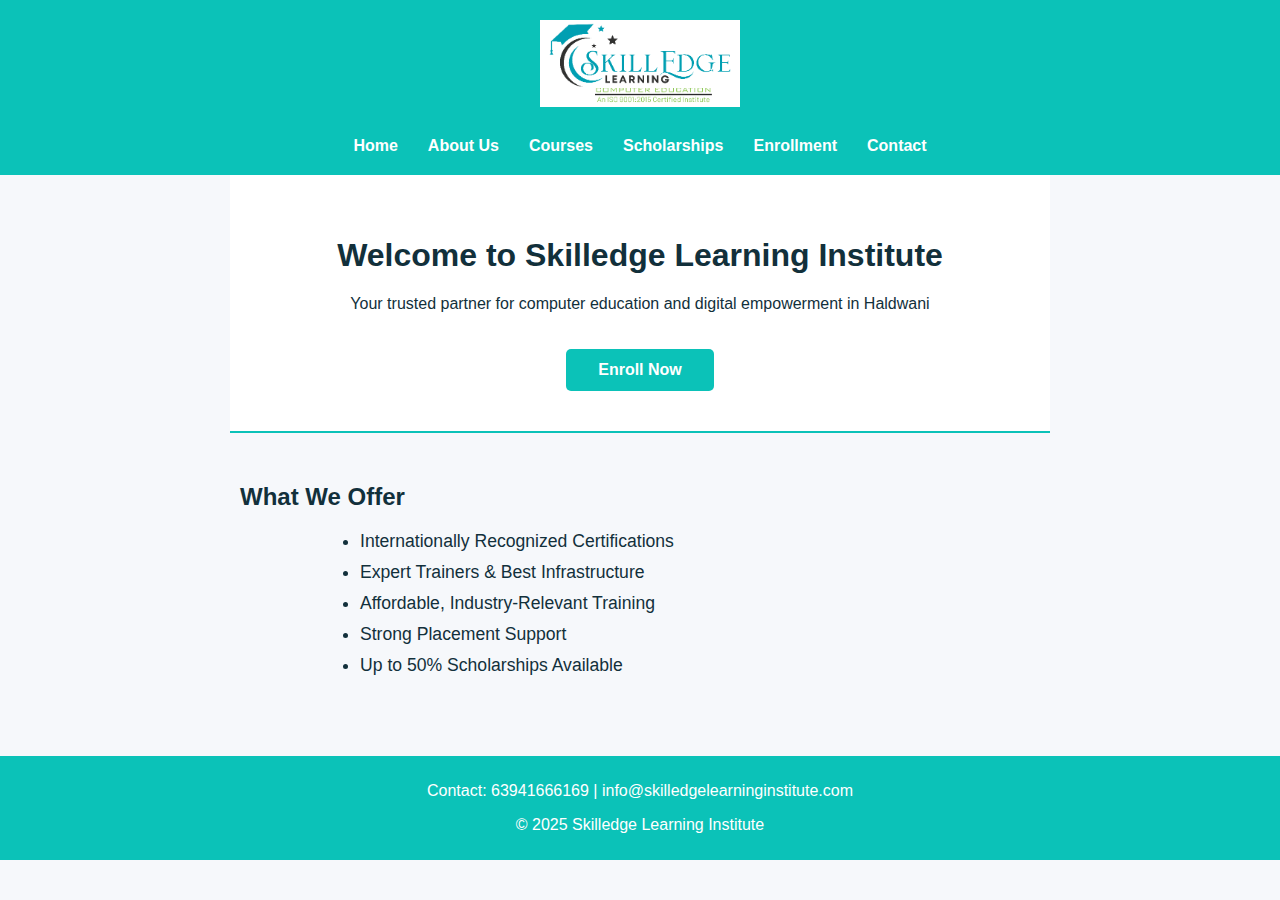
<file: index.html>
<!DOCTYPE html>
<html lang="en">
<head>
  <meta charset="UTF-8">
  <title>Skilledge Learning Institute</title>
  <link rel="stylesheet" href="assets/styles.css">
</head>
<body>
  <header>
    <img src="assets/logo.png" alt="Skilledge Learning Institute Logo" class="logo">
    <nav>
      <ul>
        <li><a href="index.html">Home</a></li>
        <li><a href="about.html">About Us</a></li>
        <li><a href="courses.html">Courses</a></li>
        <li><a href="scholarships.html">Scholarships</a></li>
        <li><a href="enroll.html">Enrollment</a></li>
        <li><a href="contact.html">Contact</a></li>
      </ul>
    </nav>
  </header>
  <section class="hero">
    <h1>Welcome to Skilledge Learning Institute</h1>
    <p>Your trusted partner for computer education and digital empowerment in Haldwani</p>
    <a href="enroll.html" class="cta-btn">Enroll Now</a>
  </section>
  <section class="features">
    <h2>What We Offer</h2>
    <ul>
      <li>Internationally Recognized Certifications</li>
      <li>Expert Trainers & Best Infrastructure</li>
      <li>Affordable, Industry-Relevant Training</li>
      <li>Strong Placement Support</li>
      <li>Up to 50% Scholarships Available</li>
    </ul>
  </section>
  <footer>
    <p>Contact: 63941666169 | info@skilledgelearninginstitute.com</p>
    <p>&copy; 2025 Skilledge Learning Institute</p>
  </footer>
</body>
</html>
</file>
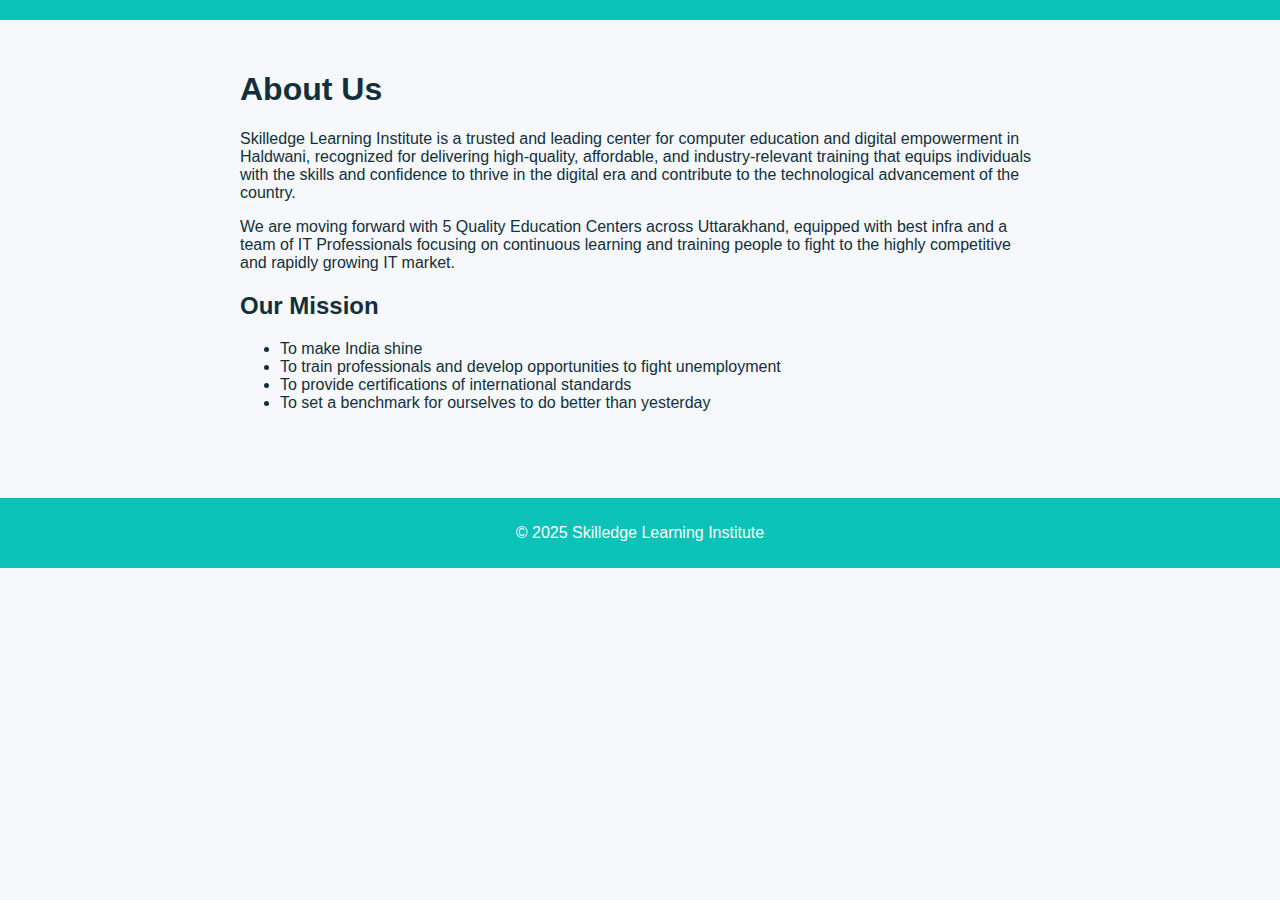
<file: about.html>
<!DOCTYPE html>
<html lang="en">
<head>
  <meta charset="UTF-8">
  <title>About Us | Skilledge Learning Institute</title>
  <link rel="stylesheet" href="assets/styles.css">
</head>
<body>
  <header>
    <!-- Logo and nav as above -->
  </header>
  <section>
    <h1>About Us</h1>
    <p>Skilledge Learning Institute is a trusted and leading center for computer education and digital empowerment in Haldwani, recognized for delivering high-quality, affordable, and industry-relevant training that equips individuals with the skills and confidence to thrive in the digital era and contribute to the technological advancement of the country.</p>
    <p>We are moving forward with 5 Quality Education Centers across Uttarakhand, equipped with best infra and a team of IT Professionals focusing on continuous learning and training people to fight to the highly competitive and rapidly growing IT market.</p>
    <h2>Our Mission</h2>
    <ul>
      <li>To make India shine</li>
      <li>To train professionals and develop opportunities to fight unemployment</li>
      <li>To provide certifications of international standards</li>
      <li>To set a benchmark for ourselves to do better than yesterday</li>
    </ul>
  </section>
  <footer>
    <p>&copy; 2025 Skilledge Learning Institute</p>
  </footer>
</body>
</html>
</file>
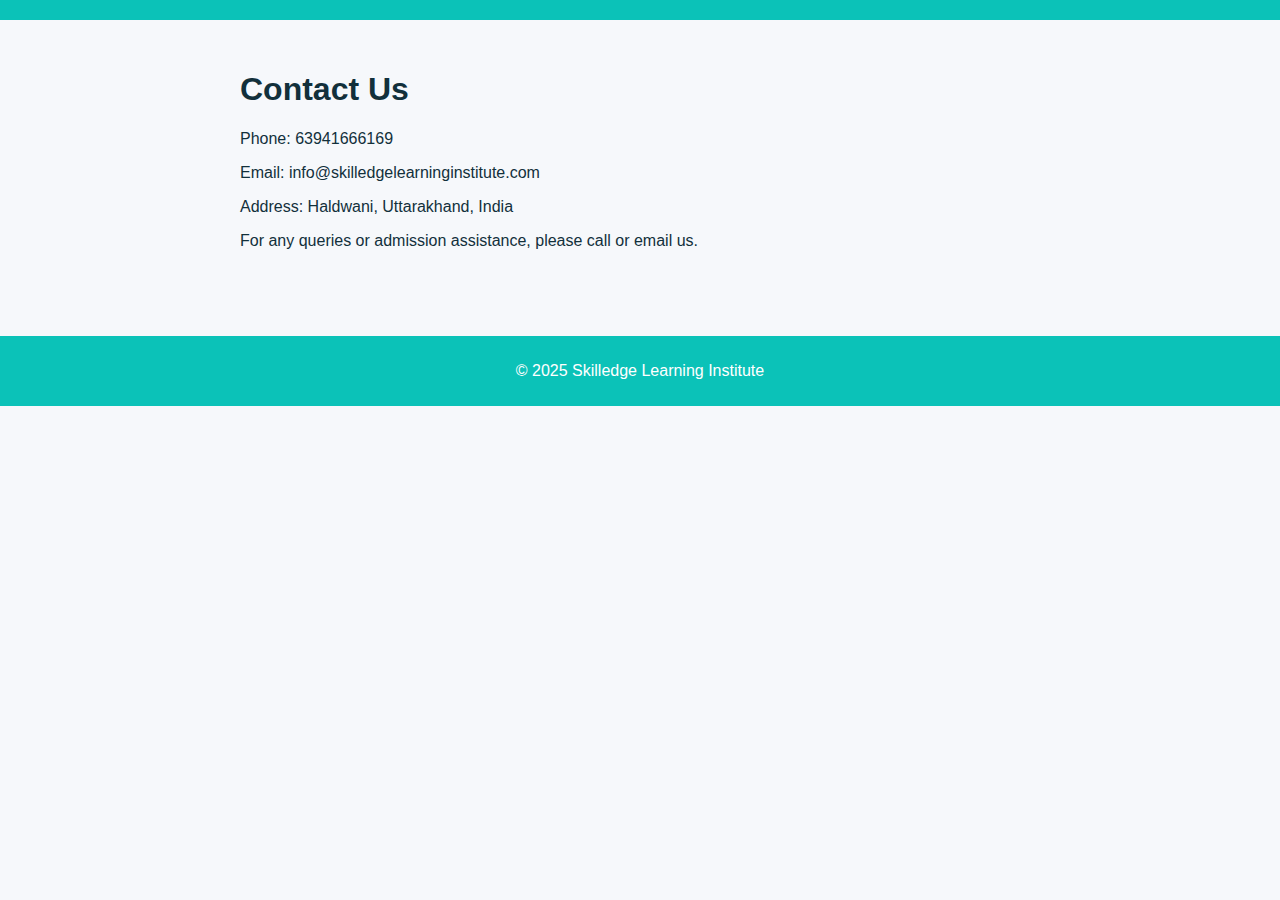
<file: contact.html>
<!DOCTYPE html>
<html lang="en">
<head>
  <meta charset="UTF-8">
  <title>Contact | Skilledge Learning Institute</title>
  <link rel="stylesheet" href="assets/styles.css">
</head>
<body>
  <header>
    <!-- Logo and nav as above -->
  </header>
  <section>
    <h1>Contact Us</h1>
    <p>Phone: 63941666169</p>
    <p>Email: info@skilledgelearninginstitute.com</p>
    <p>Address: Haldwani, Uttarakhand, India</p>
    <p>For any queries or admission assistance, please call or email us.</p>
  </section>
  <footer>
    <p>&copy; 2025 Skilledge Learning Institute</p>
  </footer>
</body>
</html>
</file>
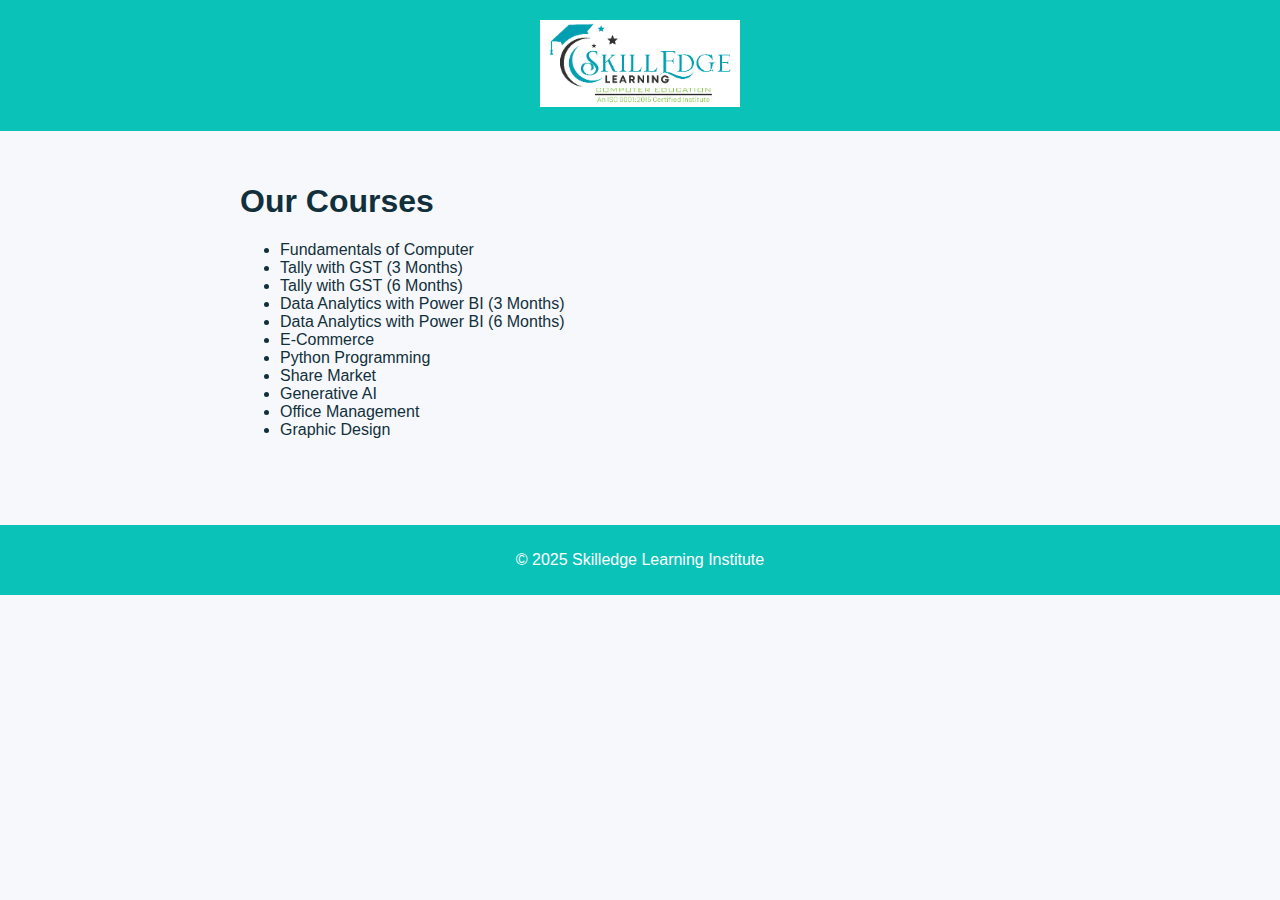
<file: courses.html>
<!DOCTYPE html>
<html lang="en">
<head>
  <meta charset="UTF-8">
  <title>Courses | Skilledge Learning Institute</title>
  <link rel="stylesheet" href="assets/styles.css">
</head>
<body>
  <header>
    <img src="assets/logo.png" alt="Skilledge Learning Institute Logo" class="logo">
    <nav>
      <!-- ...links as above... -->
    </nav>
  </header>
  <section>
    <h1>Our Courses</h1>
    <ul>
      <li>Fundamentals of Computer</li>
      <li>Tally with GST (3 Months)</li>
      <li>Tally with GST (6 Months)</li>
      <li>Data Analytics with Power BI (3 Months)</li>
      <li>Data Analytics with Power BI (6 Months)</li>
      <li>E-Commerce</li>
      <li>Python Programming</li>
      <li>Share Market</li>
      <li>Generative AI</li>
      <li>Office Management</li>
      <li>Graphic Design</li>
    </ul>
  </section>
  <footer>
    <p>&copy; 2025 Skilledge Learning Institute</p>
  </footer>
</body>
</html>
</file>
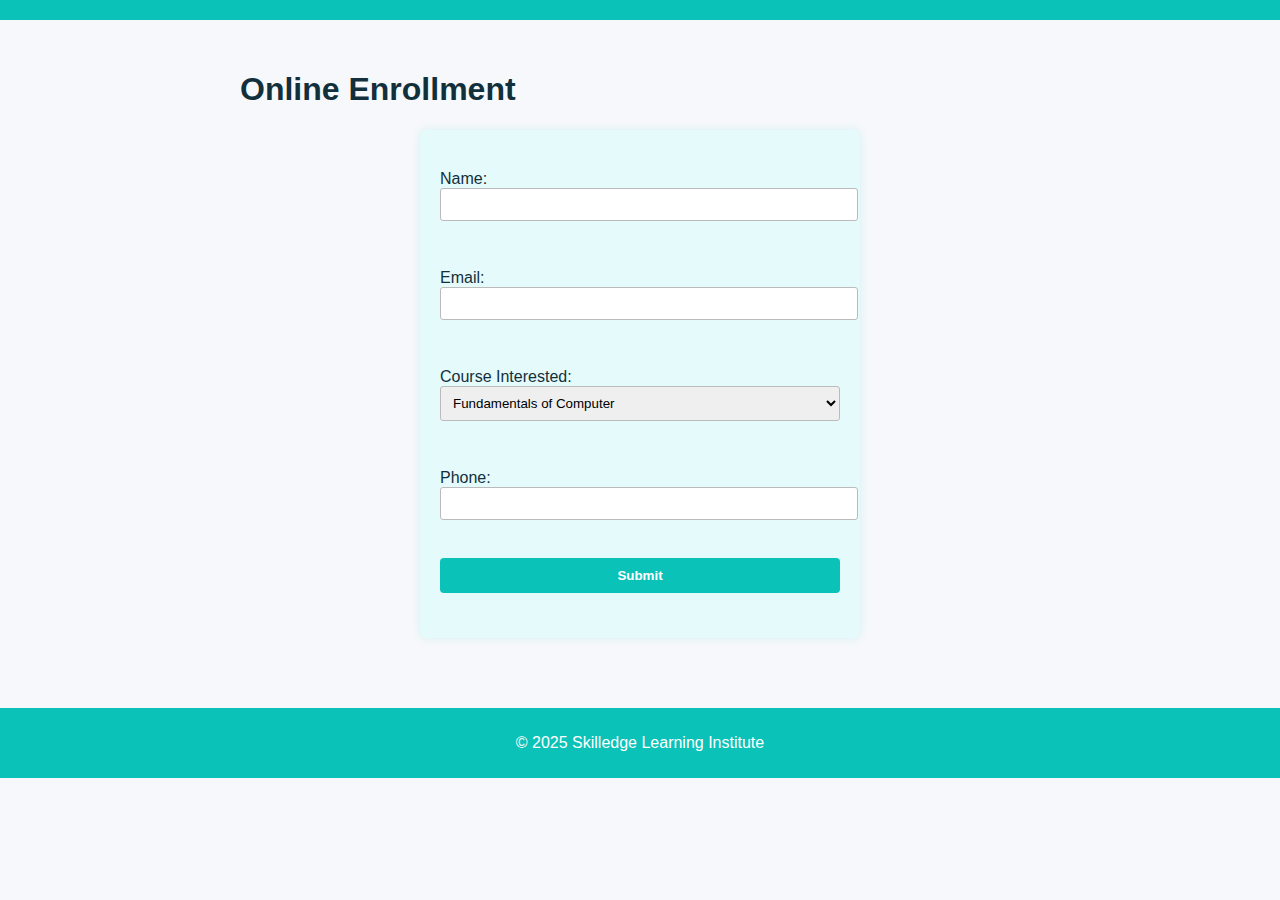
<file: enroll.html>
<!DOCTYPE html>
<html lang="en">
<head>
  <meta charset="UTF-8">
  <title>Online Enrollment | Skilledge Learning Institute</title>
  <link rel="stylesheet" href="assets/styles.css">
</head>
<body>
  <header>
    <!-- Logo and nav as above -->
  </header>
  <section>
    <h1>Online Enrollment</h1>
    <form action="mailto:info@skilledgelearninginstitute.com" method="post" enctype="text/plain">
      <label>Name:<br>
        <input type="text" name="name" required>
      </label><br>
      <label>Email:<br>
        <input type="email" name="email" required>
      </label><br>
      <label>Course Interested:<br>
        <select name="course">
          <option>Fundamentals of Computer</option>
          <option>Tally with GST (3 Months)</option>
          <option>Tally with GST (6 Months)</option>
          <option>Data Analytics with Power BI (3 Months)</option>
          <option>Data Analytics with Power BI (6 Months)</option>
          <option>E-Commerce</option>
          <option>Python Programming</option>
          <option>Share Market</option>
          <option>Generative AI</option>
          <option>Office Management</option>
          <option>Graphic Design</option>
        </select>
      </label><br>
      <label>Phone:<br>
        <input type="text" name="phone">
      </label><br>
      <input type="submit" value="Submit">
    </form>
  </section>
  <footer>
    <p>&copy; 2025 Skilledge Learning Institute</p>
  </footer>
</body>
</html>
</file>
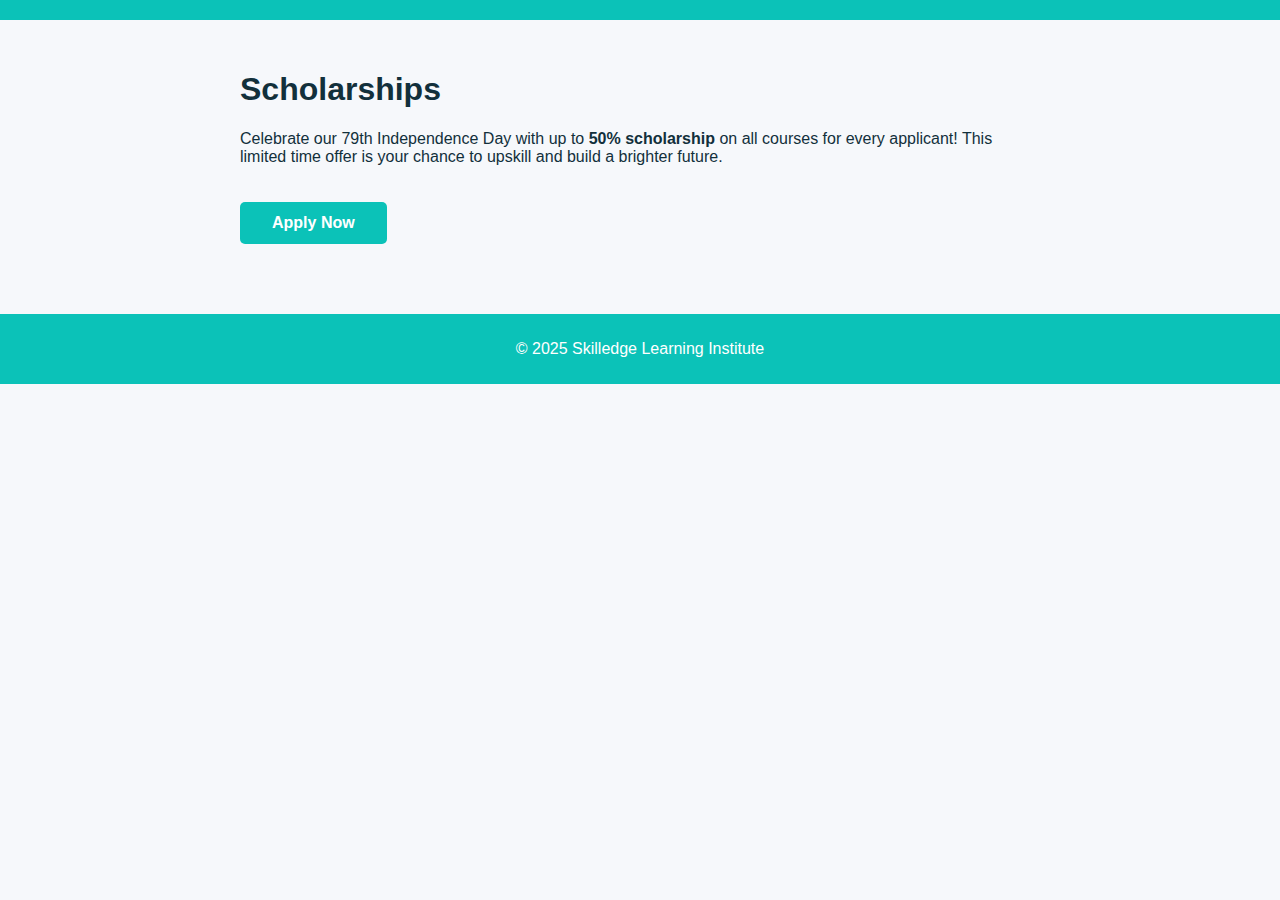
<file: scholarship.html>
<!DOCTYPE html>
<html lang="en">
<head>
  <meta charset="UTF-8">
  <title>Scholarships | Skilledge Learning Institute</title>
  <link rel="stylesheet" href="assets/styles.css">
</head>
<body>
  <header>
    <!-- Logo and nav as above -->
  </header>
  <section>
    <h1>Scholarships</h1>
    <p>Celebrate our 79th Independence Day with up to <strong>50% scholarship</strong> on all courses for every applicant! This limited time offer is your chance to upskill and build a brighter future.</p>
    <a href="enroll.html" class="cta-btn">Apply Now</a>
  </section>
  <footer>
    <p>&copy; 2025 Skilledge Learning Institute</p>
  </footer>
</body>
</html>
</file>
<file: assets/styles.css>
body {
  font-family: Arial, sans-serif;
  margin: 0;
  background: #f6f8fb;
  color: #12303b;
}
header {
  background: #0bc2b8;
  color: white;
  padding: 10px 0;
  text-align: center;
}
.logo {
  width: 200px;
  margin: 10px 0;
}
nav ul {
  list-style: none;
  padding: 0;
  display: flex;
  justify-content: center;
  margin-bottom: 10px;
}
nav ul li {
  margin: 0 15px;
}
nav ul li a {
  color: white;
  text-decoration: none;
  font-weight: bold;
}
.hero {
  background: #fff;
  padding: 40px 10px;
  text-align: center;
  border-bottom: 2px solid #0bc2b8;
}
.cta-btn {
  background: #0bc2b8;
  color: white;
  padding: 12px 32px;
  border-radius: 5px;
  text-decoration: none;
  margin-top: 20px;
  display: inline-block;
  font-weight: bold;
}
.features ul {
  max-width: 600px;
  margin: 0 auto;
}
.features ul li {
  margin: 10px 0;
  font-size: 1.1em;
}
footer {
  background: #0bc2b8;
  color: white;
  text-align: center;
  padding: 10px 0;
  margin-top: 40px;
}
form {
  max-width: 400px;
  margin: 0 auto;
  background: #e5fafa;
  border-radius: 6px;
  padding: 30px 20px;
  box-shadow: 0 0 8px #0bc2b822;
}
form label {
  display: block;
  margin: 10px 0 5px;
}
form input, form select {
  width: 100%;
  padding: 8px;
  margin-bottom: 15px;
  border-radius: 3px;
  border: 1px solid #bbb;
}
form input[type="submit"] {
  background: #0bc2b8;
  color: white;
  border: none;
  font-weight: bold;
  cursor: pointer;
  padding: 10px;
  border-radius: 4px;
}
section {
  padding: 30px 10px;
  max-width: 800px;
  margin: 0 auto;
}
</file>
